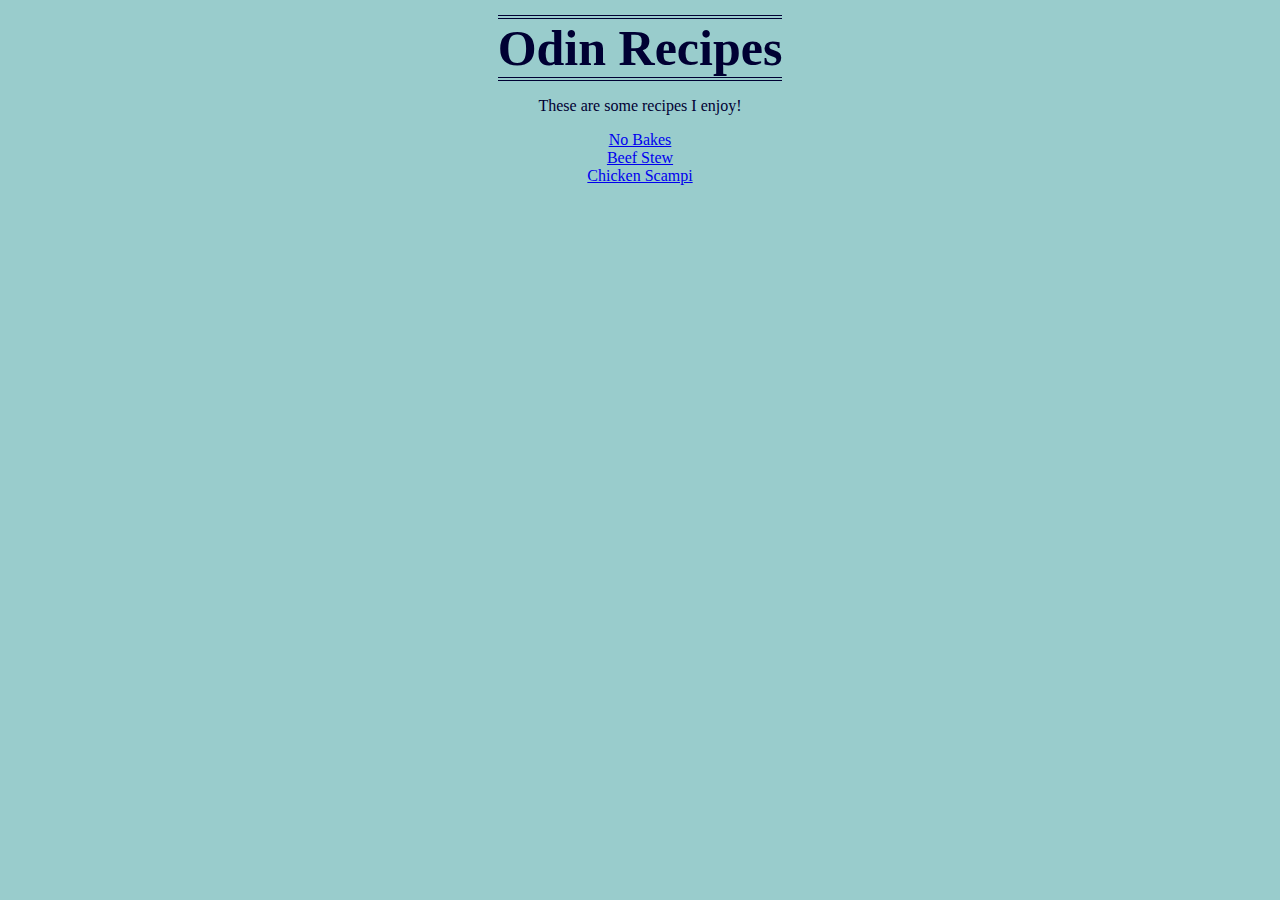
<file: index.html>
<!DOCTYPE html>
<html lang="en">
    <head>
        <title>Odin Recipes</title>
        <meta charset="utf-8">
        <link rel="stylesheet" href="styles.css">
    </head>
    <body>
        <h1>Odin Recipes</h1>
        <p>These are some recipes I enjoy!</p>
        <ul>
            <li><a href="recipes/nobakes.html">No Bakes</a></li>
            <li><a href="recipes/stew.html">Beef Stew</a></li>
            <li><a href="recipes/chickenscampi.html">Chicken Scampi</a></li>
        </ul>
    </body>
</html>
</file>
<file: styles.css>
body {
    font-family: Georgia, serif;
    color: #000033;
    background-color: #99CCCC;
    padding-left: 25%;
    padding-right: 25%;
}

h1 {
    font-size: 50px;
    border: double;
    border-color:#000033;
    border-width: 4px 0;
    text-align: center;
    width: fit-content;
    margin: 15px auto;
}

.imageholder {
    height: 200px;
    overflow: hidden;
    border: solid 2px;
    width: 400px;
    margin: auto;
}

img {
    width: 400px;
    height: auto;
}

.scampi {
    position: relative;
    top: -50px;
}

.description {
    font-size: 16px;
    text-align: center;
}

.directionsholder {
    display: flex;
    gap: 15px;
    justify-content: space-between;
    margin-top: 30px;
}

.ingredients {
    border: 1px solid #000033;
    background-color:antiquewhite;
    padding: 15px;
    margin: auto;
    min-width: 170px;
}

.directionsholder .ingredients ul {
    padding-left: 20px;
    text-align: initial;
    list-style-type: disc;
}

ul {
    text-align: center;
    list-style-type: none;
    padding-left: 0px;
}

h2 {
    text-align: center;
    margin-top: 0px;
}

p {
    text-align: center;
}
</file>
